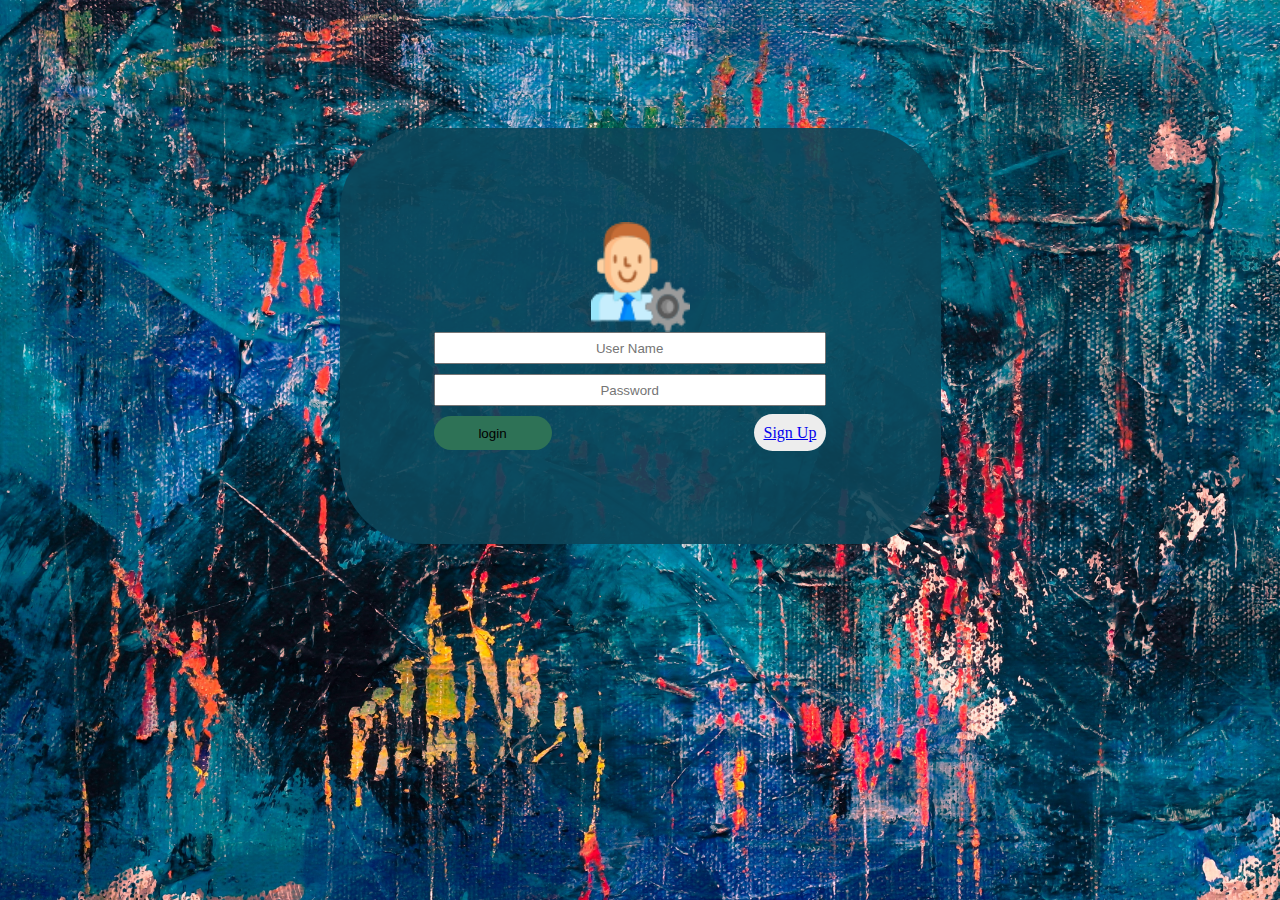
<file: Index.html>
<! DOCTYPE html>
    <html lang="en">

    <head>
        <title>Administration</title>
        <link rel="stylesheet" href="Css/Style.css" />
    </head>

    <body class="main-body">
        <div class="main-container">
            <div class="main-login">
                <img src="img/Icon/admin-ui.png" class="main-icon" />
                <form>
                    <input type="text" placeholder="User Name" class="main-form-cont" />
                    <input type="Password" placeholder="Password" class="main-form-cont" />
                    <input type="submit" value="login" class="main-btn">
                    <a href="../Assignment-2/htm/Registration.html" class="main-btn-reg">Sign Up</a>
                </form>

            </div>
        </div>
    </body>

    </html>
</file>
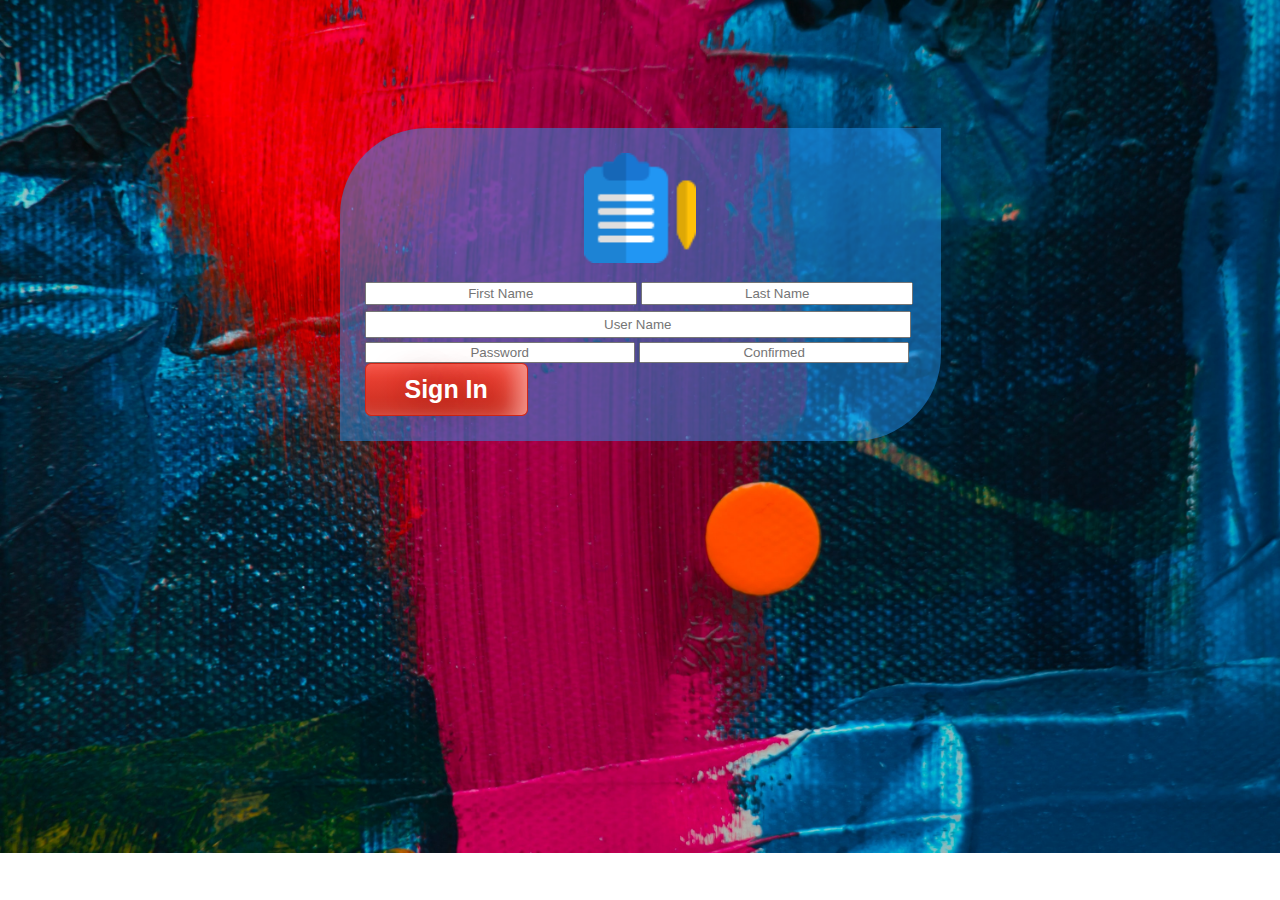
<file: htm/Registration.html>
<!DOCTYPE html>
<html lang="en">

<head>
    <title>Registration</title>
    <link rel="stylesheet" href="../Css/Style.css" />
</head>

<body>
    <div class="container">
        <div class="Reg-form">
            <form>
                <img src="../img/Icon/register.png" class="icon" />
                <input type="text" placeholder="First Name" class="form-con1" />
                <input type="text" placeholder="Last Name" class="form-con1"/>
                <input type="text" placeholder="User Name" class="form-con2" />
                <input type="Password" placeholder="Password" class="form-con3" />
                <input type="Password" placeholder="Confirmed" class="form-con3" />
               <!-- <input type="Submit" value="login" class="btn" />-->
            </form>
             <a href="../Index.html" class="myButton">Sign In</a>
        </div>
    </div>
</body>

</html>
</file>
<file: Css/Style.css>
* {
    margin: 0px;
    padding: 0px;
}

.main-body {
    background: url(../img/Abstruct2.jpg);
    background-size: cover;
}

.main-container {
    width: 601px;
    margin: 10% auto;
}

.main-login {
    padding: 94px;
    background-color: #0c4559e8;
    border-radius: 83px 83px 83px 83px;
    -moz-border-radius: 83px 83px 83px 83px;
    -webkit-border-radius: 83px 83px 83px 83px;

}

.main-icon {
    display: block;
    margin: 0 auto;
    width: 99px;
    height: 110px;
}

.main-form-cont {
    text-align: center;
    width: 95%;
    height: 32px;
    margin-bottom: 10px;
    padding: 5px;
}

.main-btn {
    width: 118px;
    height: 34px;
    background-color: #2e7256;
    border: none;
    border-radius: 98px 98px 98px 98px;
    -moz-border-radius: 98px 98px 98px 98px;
    -webkit-border-radius: 98px 98px 98px 98px;
    transition: 0.8s ease-in-out;
    -webkit-transition: 0.8s ease-in-out;
    -moz-transition: 0.8s ease-in-out;
    -o-transition: 0.8s ease-in-out;
}

.main-btn:hover {
    box-shadow: 2px 4px 5px blue;
    cursor: pointer;
}

.main-btn-reg {
    width: 50px;
    height: 50px;
    padding: 10px;
    background-color: #ededed;
    border-radius: 49px 49px 49px 49px;
    -moz-border-radius: 49px 49px 49px 49px;
    -webkit-border-radius: 49px 49px 49px 49px;
    margin-left: 198px;
}

.main-btn-reg:hover {
    box-shadow: 3px 4px 0px 0px #899599;
    background: linear-gradient(to bottom, #ededed 5%, #bab1ba 100%);
    background-color: #ededed;
    border-radius: 15px;
    border: 1px solid #d6bcd6;
    cursor: pointer;
    color: #3a8a9e;


    text-shadow: 0px 1px 0px #e1e2ed;
}

/*.....Registration Style....*/
body {
    background: url(../img/Abstruct.jpg);
    background-size: cover;
    background-repeat: no-repeat;
}

.container {
    width: 601px;
    margin: 10% auto;
}

.Reg-form {
    padding: 25px;
    background-color: #2196f380;
    border-radius: 87px 0px 87px 0px;
    -moz-border-radius: 87px 0px 87px 0px;
    -webkit-border-radius: 87px 0px 87px 0px;
}

.icon {
    display: block;
    margin: 0 auto;
    width: 112px;
    height: 110px;
    margin-bottom: 19px;
}

.form-con1 {
    width: 48%;
    height: 50%;
    padding: 2px;
    margin-bottom: 2px;
    text-align: center;
}

.form-con2 {
    width: 97%;
    height: 83%;
    margin-top: 4px;
    padding: 4px;
    text-align: center;
}

.form-con3 {
    width: 48%;
    height: 50%;
    margin-top: 4px;
    padding: 1px;
    text-align: center;
}

.btn {
    display: block;
    margin: 0 auto;
    color: dodgerblue;
    width: 4px;
    height: 3px;

}

.myButton {
    box-shadow: inset -17px 0px 22px -6px #f5978e;
    background: linear-gradient(to bottom, #f24537 5%, #c62d1f 100%);
    background-color: #f24537;
    border-radius: 6px;
    border: 1px solid #d02718;
    display: inline-block;
    cursor: pointer;
    color: #ffffff;
    font-family: Arial;
    font-size: 25px;
    font-weight: bold;
    padding: 11px 39px;
    text-decoration: none;
    text-shadow: 0px 0px 34px #810e05;
}

.myButton:hover {
    background: linear-gradient(to bottom, #c62d1f 5%, #f24537 100%);
    background-color: dodgerblue;
}

.myButton:active {
    position: relative;
    top: 1px;
}
</file>
